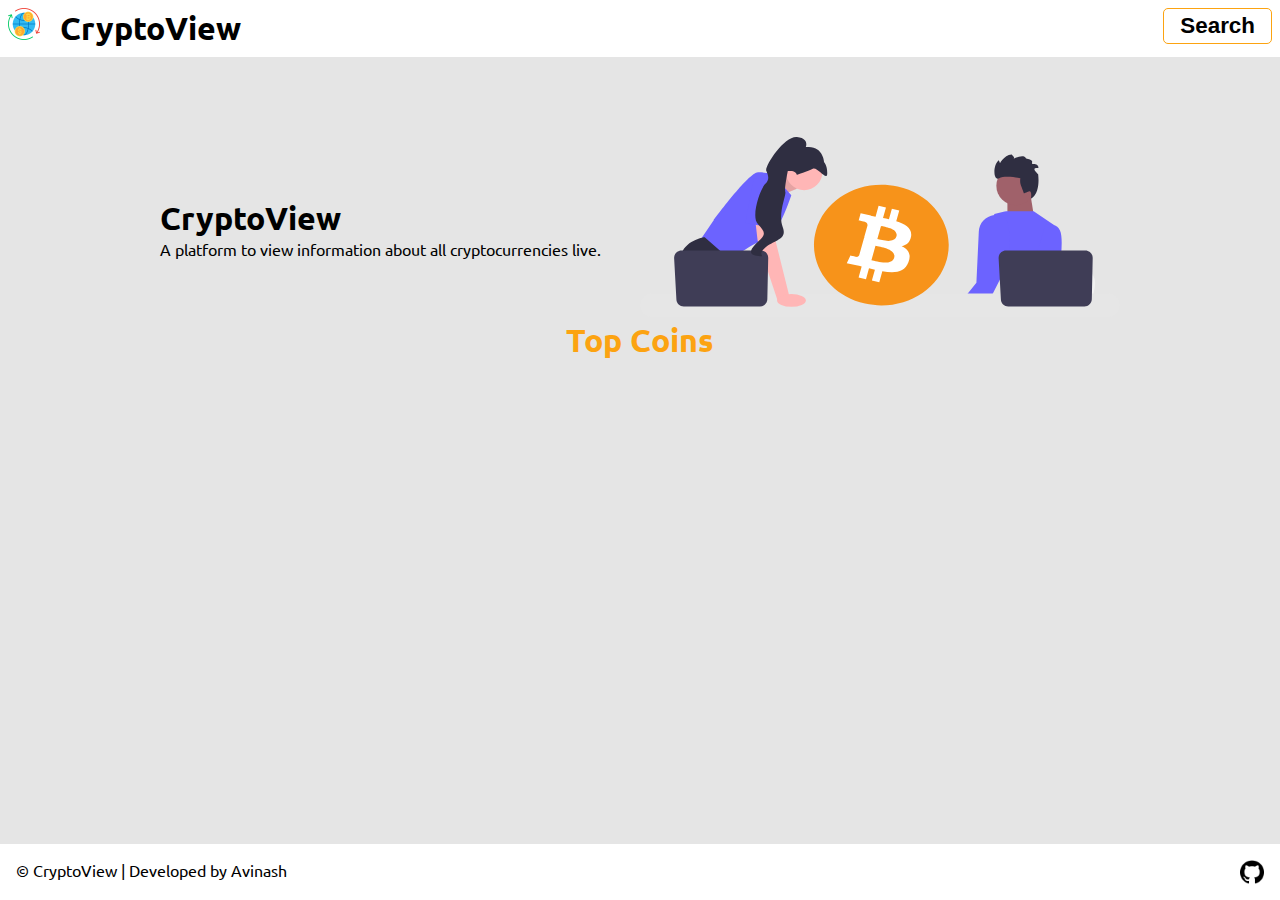
<file: index.html>
<!DOCTYPE html>
<html lang="en">
  <head>
    <meta charset="UTF-8" />
    <meta http-equiv="X-UA-Compatible" content="IE=Edge" />
    <meta name="viewport" content="width=device-width, initial-scale=1.0" />
    <title>CryptoView</title>
    <link rel="stylesheet" href="./assets/css/comman.css" />
    <link rel="stylesheet" href="./assets/css/index.css" />
    <link
      rel="shortcut icon"
      href="./assets/images/logo.png"
      type="image/png"
    />
  </head>
  <body>
    <!-- This is for the navigation bar-->
    <nav>
      <img src="./assets/images/logo.png" alt="Logo" class="logo-img" />
      <h1 class="d-inline title ml-1" id="main-title">CryptoView</h1>
      <button class="f-right nav-button" id="nav-search-button">Search</button>
    </nav>

    <!-- This is for the main section-->
    <section>
      <div class="container mt-5">
        <div class="flex-container">
          <div class="flex-item">
            <div class="ml-10">
              <h1>CryptoView</h1>
              <p>
                A platform to view information about all cryptocurrencies live.
              </p>
            </div>
          </div>
          <div class="flex-item">
            <img
              src="./assets/images/bitcoin-homepage.svg"
              alt="Homepage Main Image"
              class="main-img"
            />
          </div>
        </div>
      </div>
    </section>

    <!-- This is for the top coins section-->
    <section class="top-coins">
      <h1 class="text-center color-yellow mb-1">Top Coins</h1>
      <div class="flex-container flex-horizontal" id="coins_container"></div>
    </section>

    <!-- This is for the footer-->
    <footer>
      <p class="d-inline">&copy; CryptoView | Developed by Avinash</p>
      <a href="https://github.com/Avinash01-GIT" target="_blank">
        <img
          src="./assets/images/github.png"
          alt="Github Logo"
          class="footer-image f-right"
        />
      </a>
    </footer>
    <script src="./assets/js/comman.js"></script>
    <script src="./assets/js/index.js"></script>
  </body>
</html>
</file>
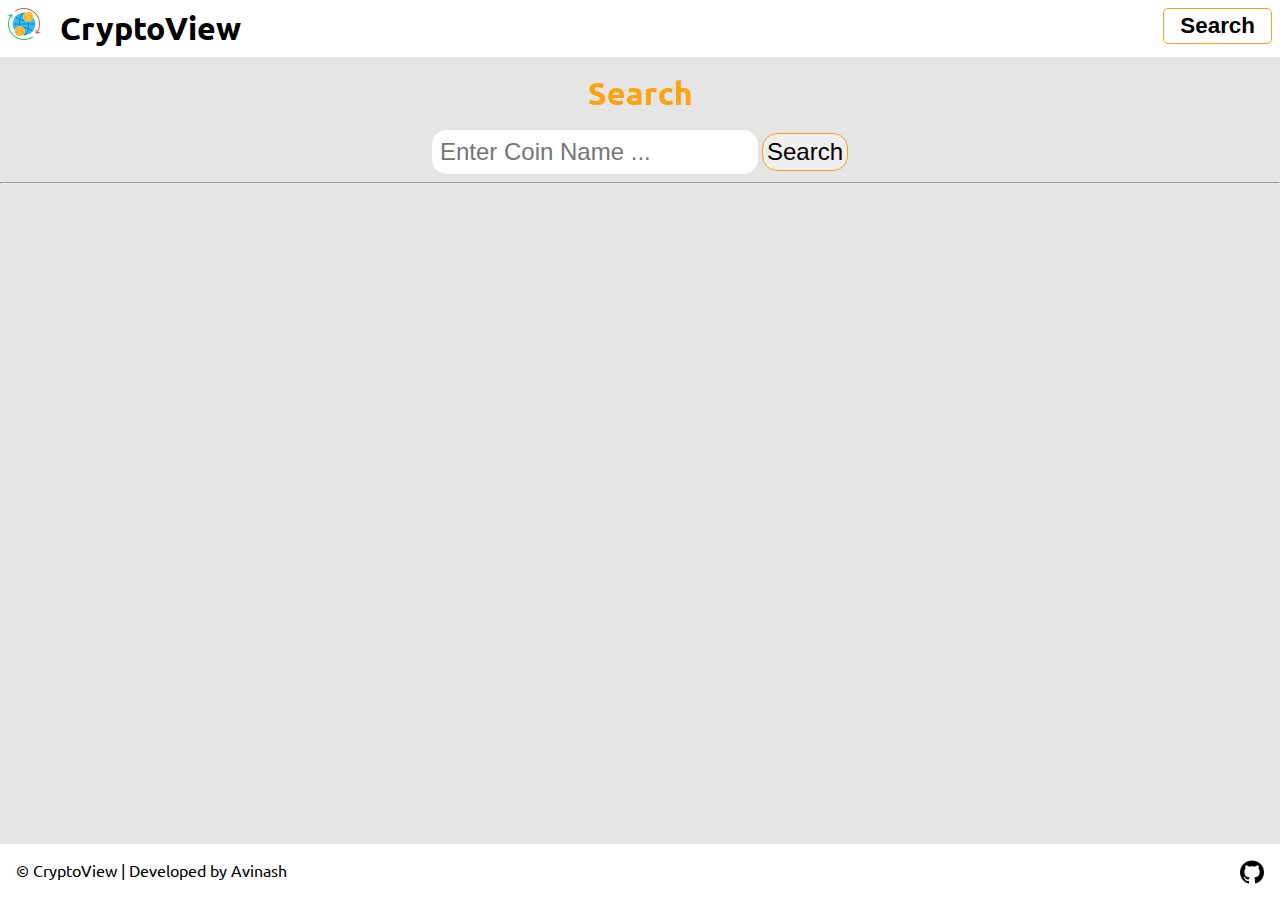
<file: search.html>
<!DOCTYPE html>
<html lang="en">
  <head>
    <meta charset="UTF-8" />
    <meta name="viewport" content="width=device-width, initial-scale=1.0" />
    <title>CypotoTrackerApp</title>
    <link rel="stylesheet" href="./assets/css/comman.css" />
    <link rel="stylesheet" href="./assets/css/search.css" />
    <link
      rel="shortcut icon"
      href="./assets/images/bitcoin-search.png"
      type="image/png"
    />
  </head>
  <body>
    <!-- This is for the navigation bar-->
    <nav>
      <img src="./assets/images/logo.png" alt="Logo" class="logo-img" />
      <h1 class="d-inline title ml-1" id="main-title">CryptoView</h1>
      <button class="f-right nav-button" id="nav-search-button">Search</button>
    </nav>

    <section class="mt-1">
      <h1 class="color-yellow text-center">Search</h1>
      <div class="search-input-container mt-1">
        <form action="" method="get">
          <input class="search-bar" type="text" placeholder="Enter Coin Name ..." name="q" />
          <input class="search-button" type="submit" value="Search" />
        </form>
      </div>
      <hr />
      <div class="search-result-container mt-1" id="search-results"></div>
    </section>

    <!-- This is for the footer-->
    <footer>
      <p class="d-inline">&copy; CryptoView | Developed by Avinash</p>
      <a href="#" target="_blank">
        <img
          src="./assets/images/github.png"
          alt="Github Logo"
          class="footer-image f-right"
        />
      </a>
    </footer>
    <script src="./assets/js/comman.js"></script>
    <script src="./assets/js/search.js"></script>
  </body>
</html>
</file>
<file: assets/css/comman.css>
@import url('https://fonts.googleapis.com/css2?family=Ubuntu:ital,wght@0,300;0,400;0,500;0,700;1,300;1,400;1,500;1,700&display=swap');

body {
  position: relative;
  background-color: #E5E5E5;
  font-family: "Ubuntu", sans-serif;
  padding-bottom: 5rem;
  min-height: calc(100vh - 5rem);
}

body, h1, h2, h3, h4, h5, h6, p {
  margin: 0px;
}

.d-inline {
  display: inline;
}

nav {
  background-color: #FFFFFF;
  padding: 0.5rem;
}

.f-right {
  float: right;
}

.f-left {
  float: left;
}

.nav-button {
  background-color: #FFFFFF;
  border: 1px solid #FCA311;
  border-radius: 5px;
  padding: 0.25rem 1rem 0.25rem;
  cursor: pointer;
  font-size: 1.4rem;
  transition: all 0.25s;
  font-weight: bold;
}

.nav-button:hover {
  background-color: #FCA311;
  color: purple;
}

.logo-img {
  height: 2rem;
}

.title {
  font-size: 2rem;
  vertical-align: top;
}

.ml-1 {
  margin-left: 1rem;
}

.ml-5 {
  margin-left: 5rem;
}

.ml-10 {
  margin-left: 10rem;
}

.mr-1 {
  margin-right: 1rem;
}

.mr-5 {
  margin-right: 5rem;
}

.mb-1 {
  margin-bottom: 1rem;
}

.mt-1 {
  margin-top: 1rem;
}

.mt-5 {
  margin-top: 5rem;
}

.text-center {
  text-align: center;
}

.color-yellow {
  color: #FCA311;
}

.card {
  background-color: #FFFFFF;
  border-radius: 5px;
  padding: 0.5rem;
}

.footer-image {
  height: 1.5rem;
}

footer {
  background-color: #FFFFFF;
  padding: 1rem;
  position: absolute;
  bottom: 0px;
  width: calc(100% - 2rem);
}

#main-title {
  cursor: pointer;
}
</file>
<file: assets/css/index.css>
.flex-container {
  display: flex;
  flex-wrap: wrap;
  align-items: center;
}

.flex-item {
  width: 50%;
}

.main-img {
  width: 75%;
}

.flex-horizontal {
  flex-direction: row;
  flex-wrap: nowrap;
  gap: 1rem;
  animation: slide 20s linear infinite alternate;
  position: relative;
}

.card-image {
  height: 2rem;
  padding: 0.5rem 1rem 0.5rem;
}

.flex-item-small {
  min-width: 25rem;
}

@keyframes slide {
  0% {
    right: 0px;
  }

  100% {
    right: 100%;
  }
}

.top-coins {
  overflow: hidden;
}
</file>
<file: assets/css/search.css>
.search-input-container {
  display: flex;
  justify-content: center;
}

.search-input-container  input {
  font-size: 1.5rem;
}

.search-bar {
  outline: none;
  border-radius: 15px;
  border: none;
  padding: 0.5rem;
}

.search-button {
  border-radius: 15px;
  padding: 0.25rem;
  outline: none;
  cursor: pointer;
  border: 1px solid #FCA311;
}

.search-result-container {
  display: flex;
  flex-direction: column;
  gap: 0.5rem;
}

.single-search-result {
  display: flex;
  flex-wrap: wrap;
  padding: 0.5rem 2rem;
  margin: 0rem 5rem;
  gap: 1rem;
  /* justify-content: space-between; */
  transition: all 0.25s;
}

.single-search-result:hover {
  box-shadow: 0px 4px 8px rgba(0,0,0,0.5);
}

.single-search-result > img {
  height: 2rem;
}

.single-search-result > h3 {
  font-size: 1.5rem;
}

.single-search-result > p {
  margin-top: 0.45rem;
}

.single-search-result > a {
  padding: 5px 10px;
  border: unset;
  border-radius: 15px;
  color: #212121;
  z-index: 1;
  background: #e8e8e8;
  position: relative;
  font-weight: 1000;
  font-size: 17px;
  -webkit-box-shadow: 4px 8px 19px -3px rgba(0, 0, 0, 0.27);
  box-shadow: 4px 8px 19px -3px rgba(0, 0, 0, 0.27);
  transition: all 250ms;
  overflow: hidden;
  text-decoration: none;
  margin-left: auto;
}

.single-search-result > a::before {
  content: "";
  position: absolute;
  top: 0;
  left: 0;
  height: 100%;
  width: 0;
  border-radius: 15px;
  background-color: #212121;
  z-index: -1;
  -webkit-box-shadow: 4px 8px 19px -3px rgba(0, 0, 0, 0.27);
  box-shadow: 4px 8px 19px -3px rgba(0, 0, 0, 0.27);
  transition: all 250ms;
}

.single-search-result > a:hover {
  color: #e8e8e8;
}

.single-search-result > a:hover::before {
  width: 100%;
}
</file>
